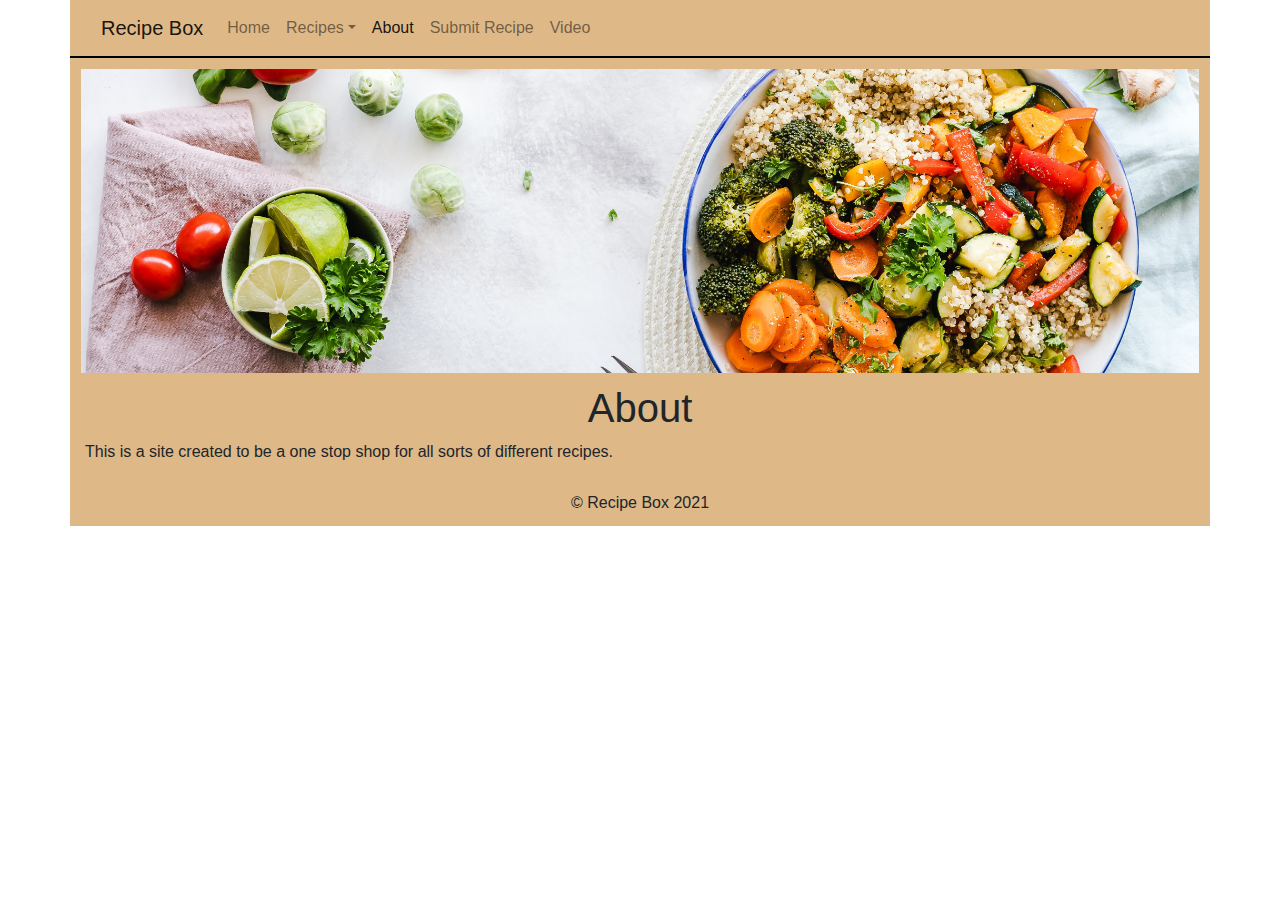
<file: about.html>
<!DOCTYPE html>
<html lang="en">

<head>
    <meta charset="utf-8">
    <meta name="description" content="This is intended to be a one stop shop for different recipes">
    <title>Recipe Box | About</title>
    <meta name="viewport" content="width=device-width, initial-scale=1, shrink-to-fit=no">
    <!-- load Bootstrap -->
    <link rel="stylesheet" href="https://stackpath.bootstrapcdn.com/bootstrap/4.4.1/css/bootstrap.min.css">
    <link rel="stylesheet" href="style.css">
</head>

<body>
    <div class="container">
        <div class="row header">
            <div class="col navbar-header">
                <nav class="navbar navcontainer navbar-expand-lg navbar-light">
                    <a class="navbar-brand" href="index.html">Recipe Box</a>
                    <button class="navbar-toggler" type="button" data-toggle="collapse" data-target="#navbarNav" aria-controls="navbarNav" aria-expanded="false" aria-label="Toggle navigation">
                        <span class="navbar-toggler-icon"></span>
                    </button>
                    <div class="collapse navbar-collapse" id="navbarNav">
                        <ul class="navbar-nav">
                            <li class="nav-item">
                                <a class="nav-link" href="index.html">Home </a>
                            </li>
                            <li class="nav-item dropdown">
                                <a class="nav-link dropdown-toggle" href="#" id="navbarDropdown" role="button" data-toggle="dropdown" aria-haspopup="true" aria-expanded="false">Recipes</a>
                                <div class="dropdown-menu" aria-labelledby="navbarDropdown">
                                    <a class="dropdown-item" href="maindishes.html">Main Dishes</a>
                                    <a class="dropdown-item" href="sidesmain.html">Side Dishes</a>
                                    <a class="dropdown-item" href="dessertsmain.html">Desserts</a>
                                    <a class="dropdown-item" href="appetizersmain.html">Appetizers</a>
                                </div>
                            </li>
                            <li class="nav-item active">
                                <a class="nav-link" href="about.html">About<span
                                    class="sr-only">(current)</span></a>
                            </li>
                            <li class="nav-item">
                                <a class="nav-link" href="submitrecipe.html">Submit Recipe</a>
                            </li>
                            <li class="nav-item">
                                <a class="nav-link" href="video.html">Video</a>
                            </li>
                        </ul>
                    </div>
                </nav>
            </div>
            <div class="row">
            </div>
        </div>
        <div class="row jumbotron">
            <img src="images/food-banner.jpg" alt="Main Food Banner">
        </div>
        <div class="row">
            <div class="col">
                <h1 class="section-header">About</h1>
            </div>
        </div>
        <div class="row maincontent">
            <div class="col">
                <p>This is a site created to be a one stop shop for all sorts of different recipes.</p>
            </div>
        </div>
        <div class="row footer">
            <div class="col">
                <p class="footer-b">&copy; Recipe Box 2021</p>
            </div>
        </div>
    </div>


    <script src="https://code.jquery.com/jquery-3.3.1.slim.min.js" integrity="sha384-q8i/X+965DzO0rT7abK41JStQIAqVgRVzpbzo5smXKp4YfRvH+8abtTE1Pi6jizo" crossorigin="anonymous">
    </script>
    <script src="https://cdnjs.cloudflare.com/ajax/libs/popper.js/1.14.3/umd/popper.min.js" integrity="sha384-ZMP7rVo3mIykV+2+9J3UJ46jBk0WLaUAdn689aCwoqbBJiSnjAK/l8WvCWPIPm49" crossorigin="anonymous">
    </script>
    <script src="https://stackpath.bootstrapcdn.com/bootstrap/4.1.3/js/bootstrap.min.js" integrity="sha384-ChfqqxuZUCnJSK3+MXmPNIyE6ZbWh2IMqE241rYiqJxyMiZ6OW/JmZQ5stwEULTy" crossorigin="anonymous">
    </script>
</body>

</html>
</file>
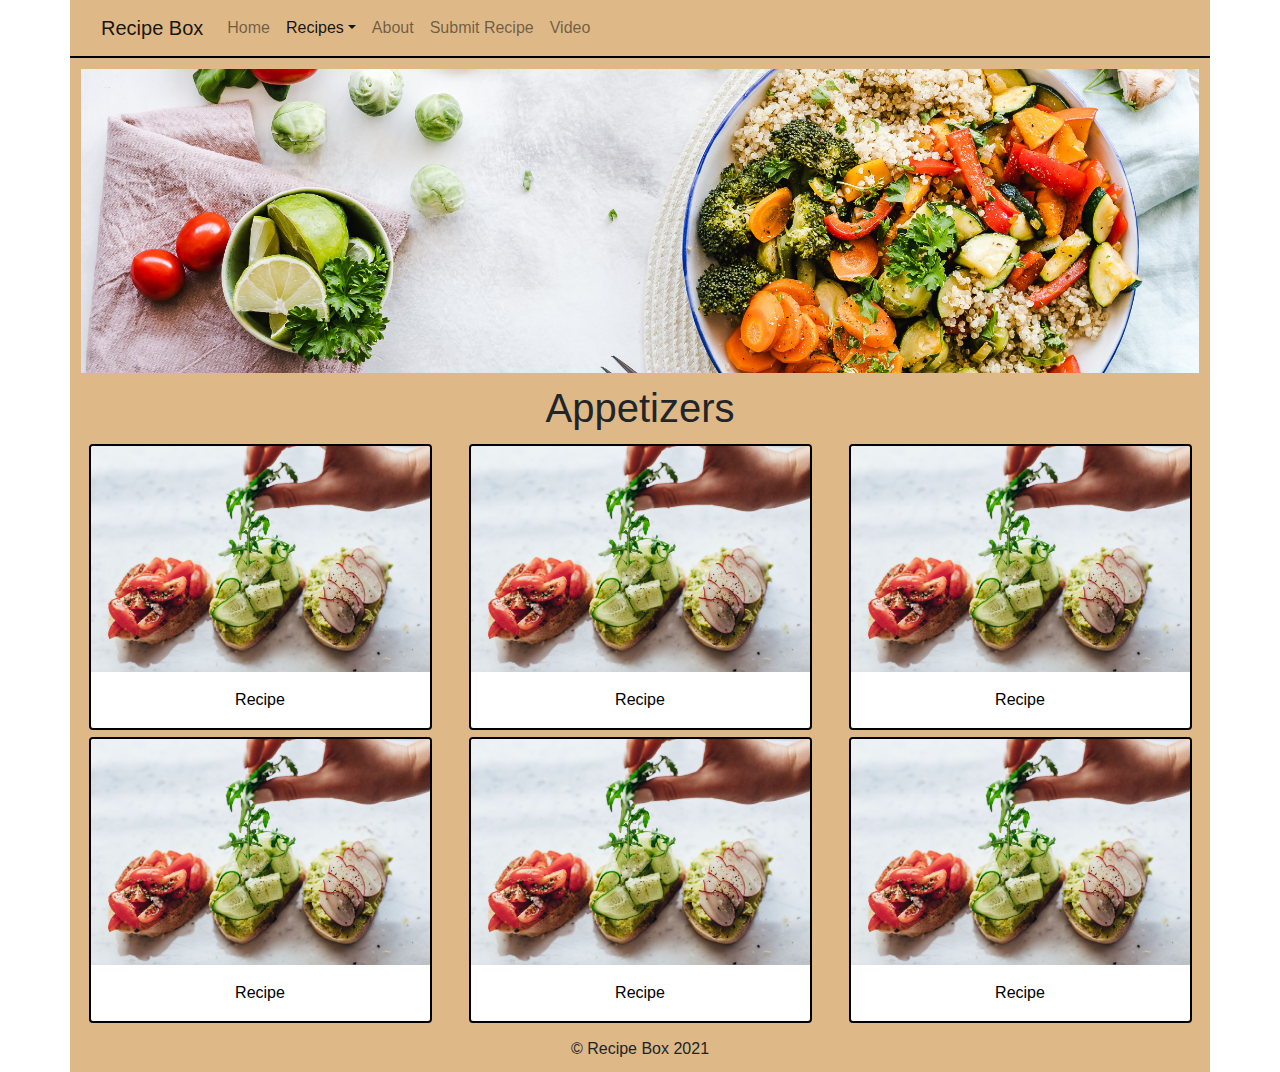
<file: appetizersmain.html>
<!DOCTYPE html>
<html lang="en">

<head>
    <meta charset="utf-8">
    <meta name="description" content="Amazing appetizers">
    <title>Recipe Box | Appetizers</title>
    <meta name="viewport" content="width=device-width, initial-scale=1, shrink-to-fit=no">
    <!-- load Bootstrap -->
    <link rel="stylesheet" href="https://stackpath.bootstrapcdn.com/bootstrap/4.4.1/css/bootstrap.min.css">
    <link rel="stylesheet" href="style.css">
</head>

<body>
    <div class="container">
        <div class="row header">
            <div class="col navbar-header">
                <nav class="navbar navcontainer navbar-expand-lg navbar-light">
                    <a class="navbar-brand" href="index.html">Recipe Box</a>
                    <button class="navbar-toggler" type="button" data-toggle="collapse" data-target="#navbarNav" aria-controls="navbarNav" aria-expanded="false" aria-label="Toggle navigation">
                        <span class="navbar-toggler-icon"></span>
                    </button>
                    <div class="collapse navbar-collapse" id="navbarNav">
                        <ul class="navbar-nav">
                            <li class="nav-item">
                                <a class="nav-link" href="index.html">Home </a>
                            </li>
                            <li class="nav-item dropdown active">
                                <a class="nav-link dropdown-toggle" href="#" id="navbarDropdown" role="button" data-toggle="dropdown" aria-haspopup="true" aria-expanded="false">Recipes</a>
                                <div class="dropdown-menu" aria-labelledby="navbarDropdown">
                                    <a class="dropdown-item" href="maindishes.html">Main Dishes</a>
                                    <a class="dropdown-item" href="sidesmain.html">Side Dishes</a>
                                    <a class="dropdown-item" href="dessertsmain.html">Desserts</a>
                                    <a class="dropdown-item" href="appetizersmain.html">Appetizers<span
                                            class="sr-only">(current)</span></a>
                                </div>
                            </li>
                            <li class="nav-item">
                                <a class="nav-link" href="about.html">About</a>
                            </li>
                            <li class="nav-item">
                                <a class="nav-link" href="submitrecipe.html">Submit Recipe</a>
                            </li>
                            <li class="nav-item">
                                <a class="nav-link" href="video.html">Video</a>
                            </li>
                        </ul>
                    </div>
                </nav>
            </div>
            <div class="row">
            </div>
        </div>
        <div class="row jumbotron">
            <img src="images/food-banner.jpg" alt="Main Food Banner">
        </div>
        <div class="row">
            <div class="col">
                <h1 class="section-header">Appetizers</h1>
            </div>
        </div>
        <div class="row maincontent">
            <div class="col">
                <a class="maincards" href="#">
                    <div class="card hpcard">
                        <img class="card-img-top" src="images/appetizers.jpg" alt="Appetizers">
                        <div class="card-body">
                            <h2 class="card-text">Recipe</h2>
                        </div>
                    </div>
                </a>
            </div>
            <div class="col">
                <a class="maincards" href="#">
                    <div class="card hpcard">
                        <img class="card-img-top" src="images/appetizers.jpg" alt="Appetizers">
                        <div class="card-body">
                            <h2 class="card-text">Recipe</h2>
                        </div>
                    </div>
                </a>
            </div>
            <div class="col">
                <a class="maincards" href="#">
                    <div class="card hpcard">
                        <img class="card-img-top" src="images/appetizers.jpg" alt="Appetizers">
                        <div class="card-body">
                            <h2 class="card-text">Recipe</h2>
                        </div>
                    </div>
                </a>
            </div>
        </div>
        <div class="row maincontent">
            <div class="col">
                <a class="maincards" href="#">
                    <div class="card hpcard">
                        <img class="card-img-top" src="images/appetizers.jpg" alt="Appetizers">
                        <div class="card-body">
                            <h2 class="card-text">Recipe</h2>
                        </div>
                    </div>
                </a>
            </div>
            <div class="col">
                <a class="maincards" href="#">
                    <div class="card hpcard">
                        <img class="card-img-top" src="images/appetizers.jpg" alt="Appetizers">
                        <div class="card-body">
                            <h2 class="card-text">Recipe</h2>
                        </div>
                    </div>
                </a>
            </div>
            <div class="col">
                <a class="maincards" href="#">
                    <div class="card hpcard">
                        <img class="card-img-top" src="images/appetizers.jpg" alt="Side Dish">
                        <div class="card-body">
                            <h2 class="card-text">Recipe</h2>
                        </div>
                    </div>
                </a>
            </div>
        </div>
        <div class="row footer">
            <div class="col">
                <p class="footer-b">&copy; Recipe Box 2021</p>
            </div>
        </div>
    </div>


    <script src="https://code.jquery.com/jquery-3.3.1.slim.min.js" integrity="sha384-q8i/X+965DzO0rT7abK41JStQIAqVgRVzpbzo5smXKp4YfRvH+8abtTE1Pi6jizo" crossorigin="anonymous">
    </script>
    <script src="https://cdnjs.cloudflare.com/ajax/libs/popper.js/1.14.3/umd/popper.min.js" integrity="sha384-ZMP7rVo3mIykV+2+9J3UJ46jBk0WLaUAdn689aCwoqbBJiSnjAK/l8WvCWPIPm49" crossorigin="anonymous">
    </script>
    <script src="https://stackpath.bootstrapcdn.com/bootstrap/4.1.3/js/bootstrap.min.js" integrity="sha384-ChfqqxuZUCnJSK3+MXmPNIyE6ZbWh2IMqE241rYiqJxyMiZ6OW/JmZQ5stwEULTy" crossorigin="anonymous">
    </script>
</body>

</html>
</file>
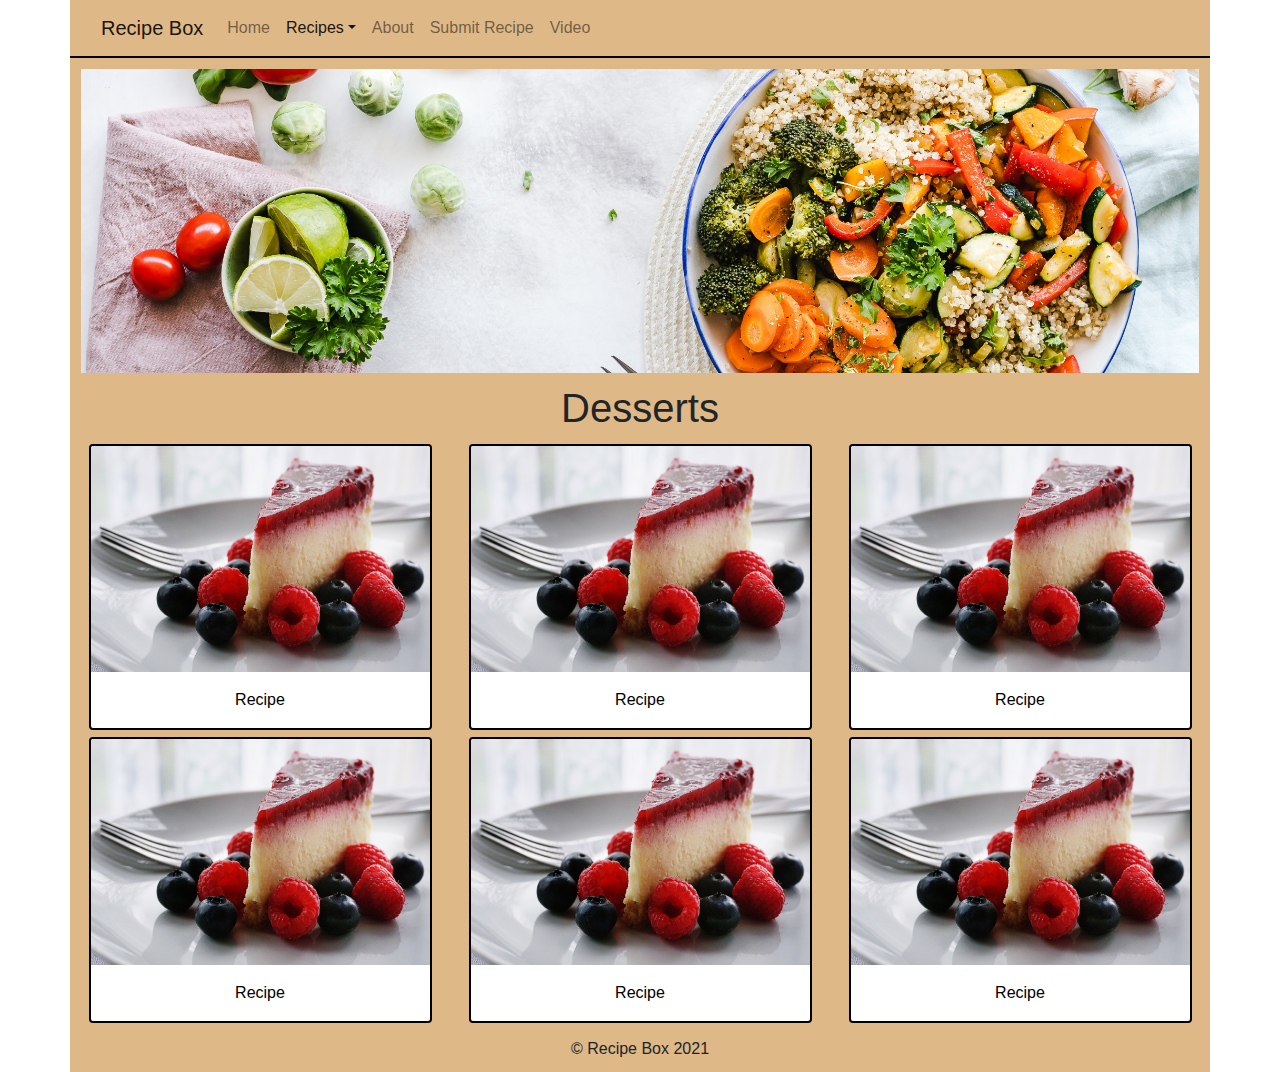
<file: dessertsmain.html>
<!DOCTYPE html>
<html lang="en">

<head>
    <meta charset="utf-8">
    <meta name="description" content="Mouth watering desserts">
    <title>Recipe Box | Desserts</title>
    <meta name="viewport" content="width=device-width, initial-scale=1, shrink-to-fit=no">
    <!-- load Bootstrap -->
    <link rel="stylesheet" href="https://stackpath.bootstrapcdn.com/bootstrap/4.4.1/css/bootstrap.min.css">
    <link rel="stylesheet" href="style.css">
</head>

<body>
    <div class="container">
        <div class="row header">
            <div class="col navbar-header">
                <nav class="navbar navcontainer navbar-expand-lg navbar-light">
                    <a class="navbar-brand" href="index.html">Recipe Box</a>
                    <button class="navbar-toggler" type="button" data-toggle="collapse" data-target="#navbarNav" aria-controls="navbarNav" aria-expanded="false" aria-label="Toggle navigation">
                        <span class="navbar-toggler-icon"></span>
                    </button>
                    <div class="collapse navbar-collapse" id="navbarNav">
                        <ul class="navbar-nav">
                            <li class="nav-item">
                                <a class="nav-link" href="index.html">Home </a>
                            </li>
                            <li class="nav-item dropdown active">
                                <a class="nav-link dropdown-toggle" href="#" id="navbarDropdown" role="button" data-toggle="dropdown" aria-haspopup="true" aria-expanded="false">Recipes</a>
                                <div class="dropdown-menu" aria-labelledby="navbarDropdown">
                                    <a class="dropdown-item" href="maindishes.html">Main Dishes</a>
                                    <a class="dropdown-item" href="sidesmain.html">Side Dishes</a>
                                    <a class="dropdown-item" href="dessertsmain.html">Desserts<span
                                            class="sr-only">(current)</span></a>
                                    <a class="dropdown-item" href="appetizersmain.html">Appetizers</a>
                                </div>
                            </li>
                            <li class="nav-item">
                                <a class="nav-link" href="about.html">About</a>
                            </li>
                            <li class="nav-item">
                                <a class="nav-link" href="submitrecipe.html">Submit Recipe</a>
                            </li>
                            <li class="nav-item">
                                <a class="nav-link" href="video.html">Video</a>
                            </li>
                        </ul>
                    </div>
                </nav>
            </div>
            <div class="row">
            </div>
        </div>
        <div class="row jumbotron">
            <img src="images/food-banner.jpg" alt="Main Food Banner">
        </div>
        <div class="row">
            <div class="col">
                <h1 class="section-header">Desserts</h1>
            </div>
        </div>
        <div class="row maincontent">
            <div class="col">
                <a class="maincards" href="#">
                    <div class="card hpcard">
                        <img class="card-img-top" src="images/desserts.jpg" alt="Desserts">
                        <div class="card-body">
                            <h2 class="card-text">Recipe</h2>
                        </div>
                    </div>
                </a>
            </div>
            <div class="col">
                <a class="maincards" href="#">
                    <div class="card hpcard">
                        <img class="card-img-top" src="images/desserts.jpg" alt="Desserts">
                        <div class="card-body">
                            <h2 class="card-text">Recipe</h2>
                        </div>
                    </div>
                </a>
            </div>
            <div class="col">
                <a class="maincards" href="#">
                    <div class="card hpcard">
                        <img class="card-img-top" src="images/desserts.jpg" alt="Desserts">
                        <div class="card-body">
                            <h2 class="card-text">Recipe</h2>
                        </div>
                    </div>
                </a>
            </div>
        </div>
        <div class="row maincontent">
            <div class="col">
                <a class="maincards" href="#">
                    <div class="card hpcard">
                        <img class="card-img-top" src="images/desserts.jpg" alt="Desserts">
                        <div class="card-body">
                            <h2 class="card-text">Recipe</h2>
                        </div>
                    </div>
                </a>
            </div>
            <div class="col">
                <a class="maincards" href="#">
                    <div class="card hpcard">
                        <img class="card-img-top" src="images/desserts.jpg" alt="Desserts">
                        <div class="card-body">
                            <h2 class="card-text">Recipe</h2>
                        </div>
                    </div>
                </a>
            </div>
            <div class="col">
                <a class="maincards" href="#">
                    <div class="card hpcard">
                        <img class="card-img-top" src="images/desserts.jpg" alt="Desserts">
                        <div class="card-body">
                            <h2 class="card-text">Recipe</h2>
                        </div>
                    </div>
                </a>
            </div>
        </div>
        <div class="row footer">
            <div class="col">
                <p class="footer-b">&copy; Recipe Box 2021</p>
            </div>
        </div>
    </div>


    <script src="https://code.jquery.com/jquery-3.3.1.slim.min.js" integrity="sha384-q8i/X+965DzO0rT7abK41JStQIAqVgRVzpbzo5smXKp4YfRvH+8abtTE1Pi6jizo" crossorigin="anonymous">
    </script>
    <script src="https://cdnjs.cloudflare.com/ajax/libs/popper.js/1.14.3/umd/popper.min.js" integrity="sha384-ZMP7rVo3mIykV+2+9J3UJ46jBk0WLaUAdn689aCwoqbBJiSnjAK/l8WvCWPIPm49" crossorigin="anonymous">
    </script>
    <script src="https://stackpath.bootstrapcdn.com/bootstrap/4.1.3/js/bootstrap.min.js" integrity="sha384-ChfqqxuZUCnJSK3+MXmPNIyE6ZbWh2IMqE241rYiqJxyMiZ6OW/JmZQ5stwEULTy" crossorigin="anonymous">
    </script>
</body>

</html>
</file>
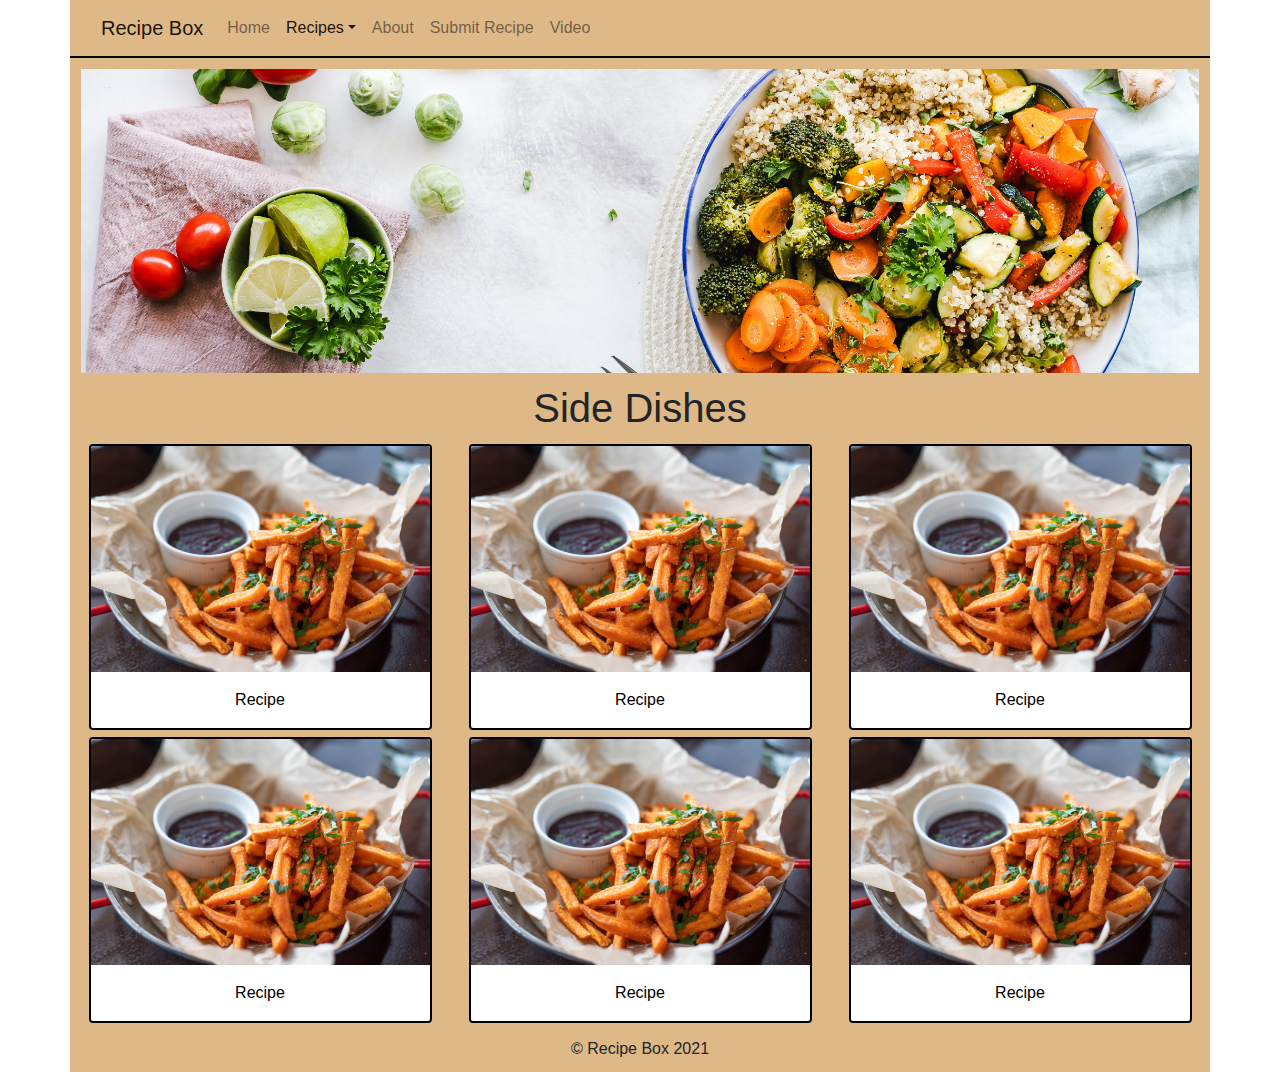
<file: sidesmain.html>
<!DOCTYPE html>
<html lang="en">

<head>
    <meta charset="utf-8">
    <meta name="description" content="Desireable side dishes">
    <title>Recipe Box | Side Dishes</title>
    <meta name="viewport" content="width=device-width, initial-scale=1, shrink-to-fit=no">
    <!-- load Bootstrap -->
    <link rel="stylesheet" href="https://stackpath.bootstrapcdn.com/bootstrap/4.4.1/css/bootstrap.min.css">
    <link rel="stylesheet" href="style.css">
</head>

<body>
    <div class="container">
        <div class="row header">
            <div class="col navbar-header">
                <nav class="navbar navcontainer navbar-expand-lg navbar-light">
                    <a class="navbar-brand" href="index.html">Recipe Box</a>
                    <button class="navbar-toggler" type="button" data-toggle="collapse" data-target="#navbarNav" aria-controls="navbarNav" aria-expanded="false" aria-label="Toggle navigation">
                        <span class="navbar-toggler-icon"></span>
                    </button>
                    <div class="collapse navbar-collapse" id="navbarNav">
                        <ul class="navbar-nav">
                            <li class="nav-item">
                                <a class="nav-link" href="index.html">Home </a>
                            </li>
                            <li class="nav-item dropdown active">
                                <a class="nav-link dropdown-toggle" href="#" id="navbarDropdown" role="button" data-toggle="dropdown" aria-haspopup="true" aria-expanded="false">Recipes</a>
                                <div class="dropdown-menu" aria-labelledby="navbarDropdown">
                                    <a class="dropdown-item" href="maindishes.html">Main Dishes</a>
                                    <a class="dropdown-item" href="sidesmain.html">Side Dishes<span
                                            class="sr-only">(current)</span></a>
                                    <a class="dropdown-item" href="dessertsmain.html">Desserts</a>
                                    <a class="dropdown-item" href="appetizersmain.html">Appetizers</a>
                                </div>
                            </li>
                            <li class="nav-item">
                                <a class="nav-link" href="about.html">About</a>
                            </li>
                            <li class="nav-item">
                                <a class="nav-link" href="submitrecipe.html">Submit Recipe</a>
                            </li>
                            <li class="nav-item">
                                <a class="nav-link" href="video.html">Video</a>
                            </li>
                        </ul>
                    </div>
                </nav>
            </div>
            <div class="row">
            </div>
        </div>
        <div class="row jumbotron">
            <img src="images/food-banner.jpg" alt="Main Food Banner">
        </div>
        <div class="row">
            <div class="col">
                <h1 class="section-header">Side Dishes</h1>
            </div>
        </div>
        <div class="row maincontent">
            <div class="col">
                <a class="maincards" href="#">
                    <div class="card hpcard">
                        <img class="card-img-top" src="images/side-dish.jpg" alt="Side Dish">
                        <div class="card-body">
                            <h2 class="card-text">Recipe</h2>
                        </div>
                    </div>
                </a>
            </div>
            <div class="col">
                <a class="maincards" href="#">
                    <div class="card hpcard">
                        <img class="card-img-top" src="images/side-dish.jpg" alt="Side Dish">
                        <div class="card-body">
                            <h2 class="card-text">Recipe</h2>
                        </div>
                    </div>
                </a>
            </div>
            <div class="col">
                <a class="maincards" href="#">
                    <div class="card hpcard">
                        <img class="card-img-top" src="images/side-dish.jpg" alt="Side Dish">
                        <div class="card-body">
                            <h2 class="card-text">Recipe</h2>
                        </div>
                    </div>
                </a>
            </div>
        </div>
        <div class="row maincontent">
            <div class="col">
                <a class="maincards" href="#">
                    <div class="card hpcard">
                        <img class="card-img-top" src="images/side-dish.jpg" alt="Side Dish">
                        <div class="card-body">
                            <h2 class="card-text">Recipe</h2>
                        </div>
                    </div>
                </a>
            </div>
            <div class="col">
                <a class="maincards" href="#">
                    <div class="card hpcard">
                        <img class="card-img-top" src="images/side-dish.jpg" alt="Side Dish">
                        <div class="card-body">
                            <h2 class="card-text">Recipe</h2>
                        </div>
                    </div>
                </a>
            </div>
            <div class="col">
                <a class="maincards" href="#">
                    <div class="card hpcard">
                        <img class="card-img-top" src="images/side-dish.jpg" alt="Side Dish">
                        <div class="card-body">
                            <h2 class="card-text">Recipe</h2>
                        </div>
                    </div>
                </a>
            </div>
        </div>
        <div class="row footer">
            <div class="col">
                <p class="footer-b">&copy; Recipe Box 2021</p>
            </div>
        </div>
    </div>


    <script src="https://code.jquery.com/jquery-3.3.1.slim.min.js" integrity="sha384-q8i/X+965DzO0rT7abK41JStQIAqVgRVzpbzo5smXKp4YfRvH+8abtTE1Pi6jizo" crossorigin="anonymous">
    </script>
    <script src="https://cdnjs.cloudflare.com/ajax/libs/popper.js/1.14.3/umd/popper.min.js" integrity="sha384-ZMP7rVo3mIykV+2+9J3UJ46jBk0WLaUAdn689aCwoqbBJiSnjAK/l8WvCWPIPm49" crossorigin="anonymous">
    </script>
    <script src="https://stackpath.bootstrapcdn.com/bootstrap/4.1.3/js/bootstrap.min.js" integrity="sha384-ChfqqxuZUCnJSK3+MXmPNIyE6ZbWh2IMqE241rYiqJxyMiZ6OW/JmZQ5stwEULTy" crossorigin="anonymous">
    </script>
</body>

</html>
</file>
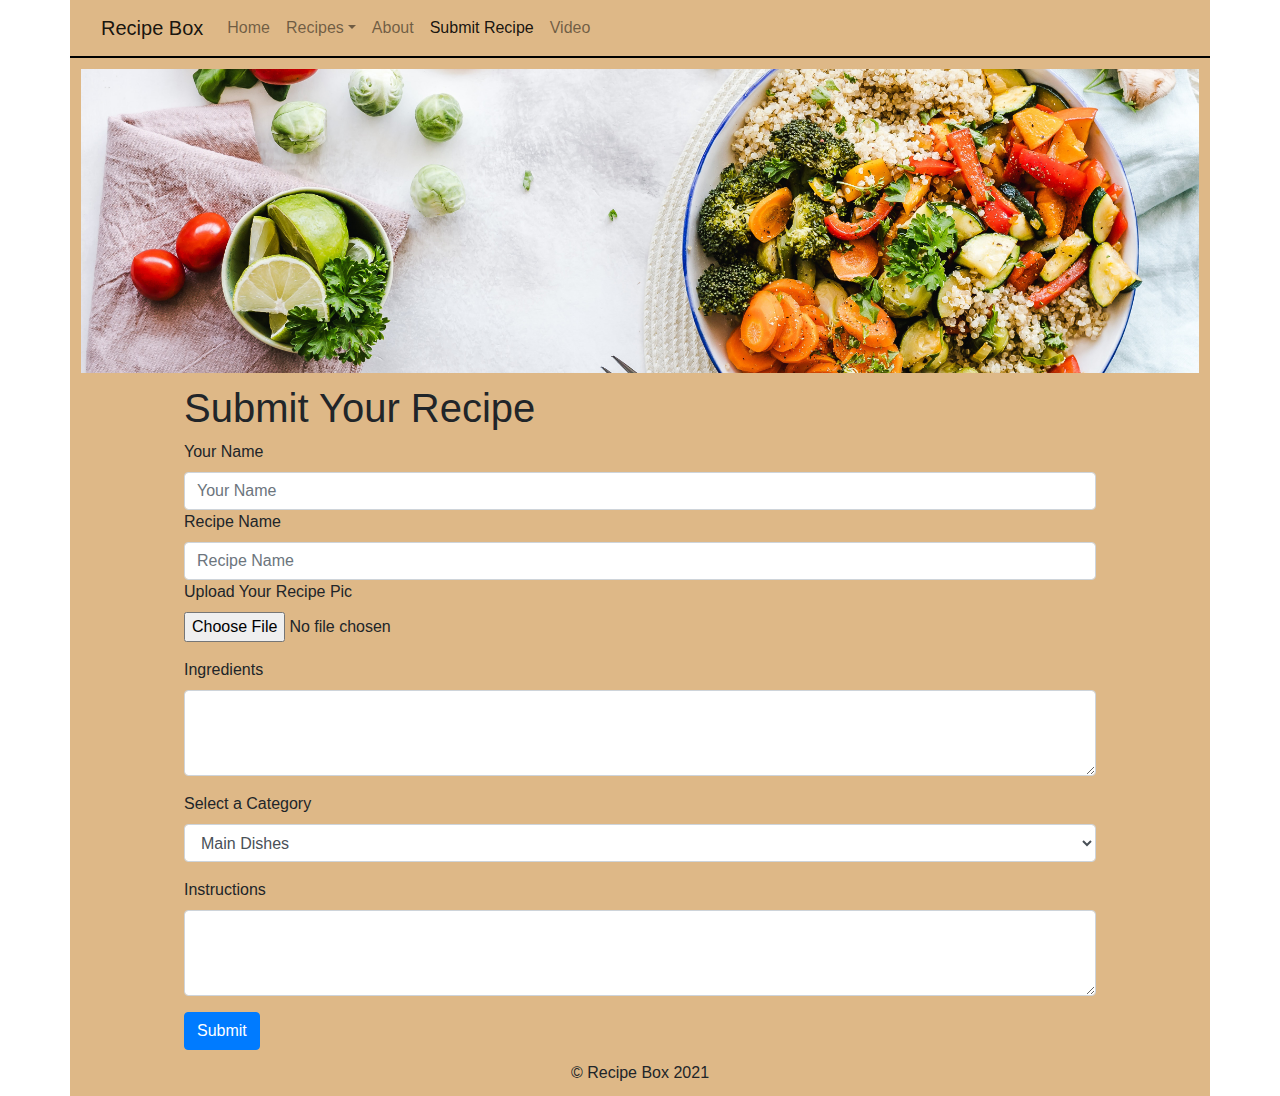
<file: submitrecipe.html>
<!DOCTYPE html>
<html lang="en">

<head>
    <meta charset="utf-8">
    <meta name="description" content="Add your recipe to the site">
    <title>Recipe Box | Submit Your Recipe</title>
    <meta name="viewport" content="width=device-width, initial-scale=1, shrink-to-fit=no">
    <!-- load Bootstrap -->
    <link rel="stylesheet" href="https://stackpath.bootstrapcdn.com/bootstrap/4.4.1/css/bootstrap.min.css">
    <link rel="stylesheet" href="style.css">
</head>

<body>
    <div class="container">
        <div class="row header">
            <div class="col navbar-header">
                <nav class="navbar navcontainer navbar-expand-lg navbar-light">
                    <a class="navbar-brand" href="index.html">Recipe Box</a>
                    <button class="navbar-toggler" type="button" data-toggle="collapse" data-target="#navbarNav" aria-controls="navbarNav" aria-expanded="false" aria-label="Toggle navigation">
                        <span class="navbar-toggler-icon"></span>
                    </button>
                    <div class="collapse navbar-collapse" id="navbarNav">
                        <ul class="navbar-nav">
                            <li class="nav-item">
                                <a class="nav-link" href="index.html">Home </a>
                            </li>
                            <li class="nav-item dropdown">
                                <a class="nav-link dropdown-toggle" href="#" id="navbarDropdown" role="button" data-toggle="dropdown" aria-haspopup="true" aria-expanded="false">Recipes</a>
                                <div class="dropdown-menu" aria-labelledby="navbarDropdown">
                                    <a class="dropdown-item" href="maindishes.html">Main Dishes</a>
                                    <a class="dropdown-item" href="sidesmain.html">Side Dishes</a>
                                    <a class="dropdown-item" href="dessertsmain.html">Desserts</a>
                                    <a class="dropdown-item" href="appetizersmain.html">Appetizers</a>
                                </div>
                            </li>
                            <li class="nav-item">
                                <a class="nav-link" href="about.html">About</a>
                            </li>
                            <li class="nav-item active">
                                <a class="nav-link" href="submitrecipe.html">Submit Recipe<span
                                        class="sr-only">(current)</span></a>
                            </li>
                            <li class="nav-item">
                                <a class="nav-link" href="video.html">Video</a>
                            </li>
                        </ul>
                    </div>
                </nav>
            </div>
            <div class="row">
            </div>
        </div>
        <div class="row jumbotron">
            <img src="images/food-banner.jpg" alt="Main Food Banner">
        </div>
        <div class="row maincontent">
            <div class="col recipeform">
                <h1>Submit Your Recipe</h1>
                <form>
                    <div class="row">
                        <div class="col">
                            <label for="name">Your Name</label>
                            <input type="text" class="form-control" id="name" placeholder="Your Name">
                        </div>
                    </div>
                    <div class="row">
                        <div class="col">
                            <label for="recipename">Recipe Name</label>
                            <input type="text" class="form-control" id="recipename" placeholder="Recipe Name">
                        </div>
                    </div>
                    <div class="row">
                        <div class="col">
                            <div class="form-group">
                                <label for="recipepic">Upload Your Recipe Pic</label>
                                <input type="file" class="form-control-file" id="recipepic">
                            </div>
                        </div>
                    </div>
                    <div class="row">
                        <div class="col">
                            <div class="form-group">
                                <label for="ingredients">Ingredients</label>
                                <textarea class="form-control" id="ingredients" rows="3"></textarea>
                            </div>
                        </div>
                    </div>
                    <div class="row">
                        <div class="col">
                            <div class="form-group">
                                <label for="categorygroup">Select a Category</label>
                                <select class="form-control" id="categorygroup">
                                    <option>Main Dishes</option>
                                    <option>Side Dishes</option>
                                    <option>Desserts</option>
                                    <option>Appetizers</option>
                                </select>
                            </div>
                        </div>
                    </div>
                    <div class="row">
                        <div class="col">
                            <div class="form-group">
                                <label for="instructions">Instructions</label>
                                <textarea class="form-control" id="instructions" rows="3"></textarea>
                            </div>
                        </div>
                    </div>
                    <div class="row">
                        <div class="col">
                            <input class="btn btn-primary" type="submit" value="Submit">
                        </div>
                    </div>
                </form>
            </div>
        </div>
        <div class="row footer">
            <div class="col">
                <p class="footer-b">&copy; Recipe Box 2021</p>
            </div>
        </div>
    </div>


    <script src="https://code.jquery.com/jquery-3.3.1.slim.min.js" integrity="sha384-q8i/X+965DzO0rT7abK41JStQIAqVgRVzpbzo5smXKp4YfRvH+8abtTE1Pi6jizo" crossorigin="anonymous">
    </script>
    <script src="https://cdnjs.cloudflare.com/ajax/libs/popper.js/1.14.3/umd/popper.min.js" integrity="sha384-ZMP7rVo3mIykV+2+9J3UJ46jBk0WLaUAdn689aCwoqbBJiSnjAK/l8WvCWPIPm49" crossorigin="anonymous">
    </script>
    <script src="https://stackpath.bootstrapcdn.com/bootstrap/4.1.3/js/bootstrap.min.js" integrity="sha384-ChfqqxuZUCnJSK3+MXmPNIyE6ZbWh2IMqE241rYiqJxyMiZ6OW/JmZQ5stwEULTy" crossorigin="anonymous">
    </script>
</body>

</html>
</file>
<file: style.css>
.container {
    background-color: burlywood;
}

.header {
    border-bottom: solid 2px black;
}

img {
    width: 100%;
}

.jumbotron {
    padding: 1%;
    margin-bottom: 0;
    background-color: burlywood;
    border-radius: 0;
}

h1.section-header {
    text-align: center;
}

.hpcard {
    margin: 1%;
    border: solid 2px black;
}

h2.card-text {
    text-align: center;
    font-size: 1rem;
    line-height: 1;
    color: #000;
}

.directionspic {
    width: 23%;
    padding: 1%;
}

a.maincards {
    text-decoration: none;
}

.footer {
    background-color: burlywood;
}

.footer-b {
    text-align: center;
    margin: 1%;
}

.recipeform {
    padding: 0 10%;
}

video.pvideo {
    width: 100%;
}
</file>
